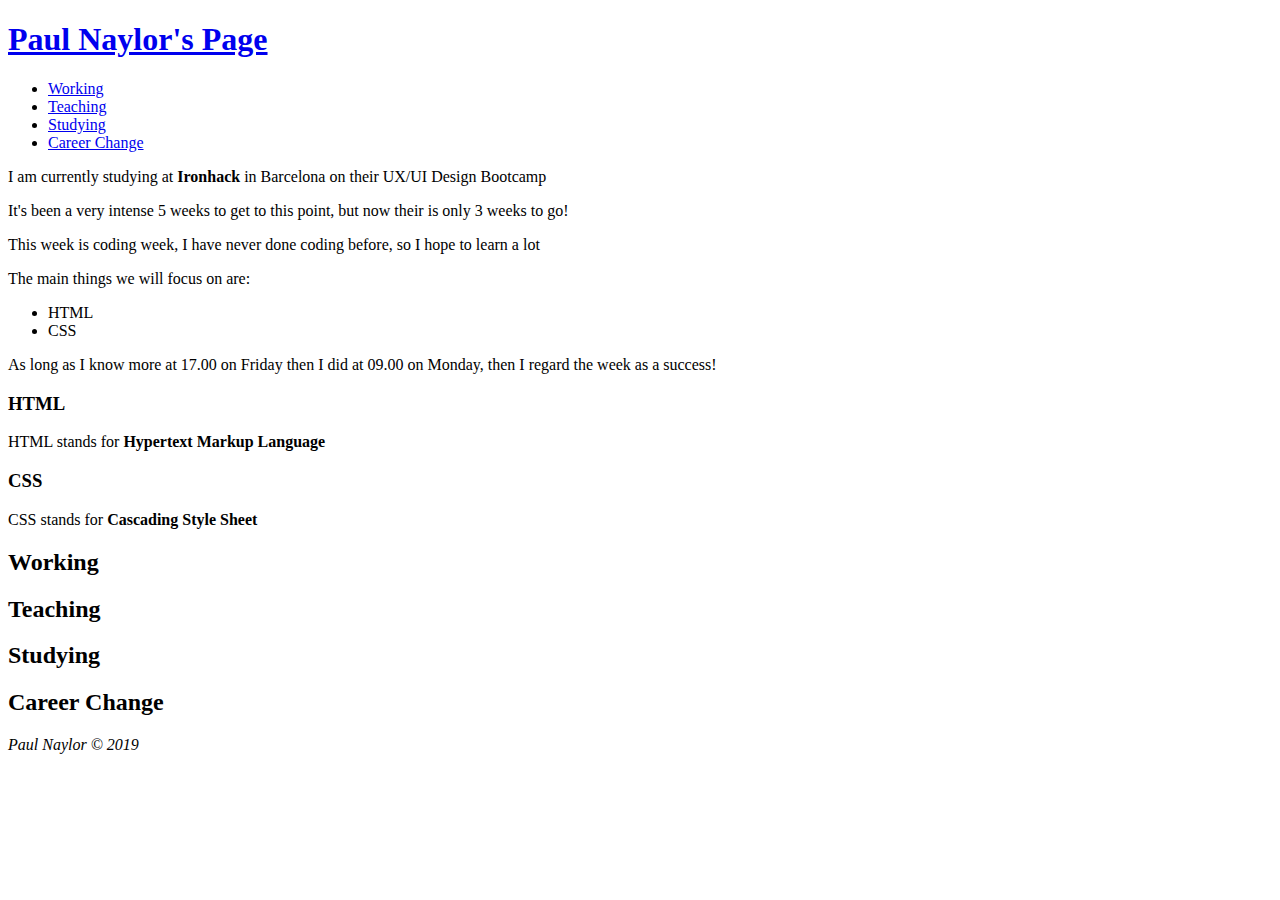
<file: index.html>
<!DOCTYPE html>
<html lang="en">
<head>
    <meta charset="UTF-8">
    <meta name="viewport" content="width=device-width, initial-scale=1.0">
    <meta http-equiv="X-UA-Compatible" content="ie=edge">
    <title>Document</title>
</head>
<body>
    <header >
        <h1>
            <a href="#">Paul Naylor's Page</a></h1>
        <nav>
            <ul>
            <li>
                <a href="#">Working</a>
            </li>
            <li>
                <a href="#">Teaching</a>
            </li>
            <li>
                <a href="#">Studying</a>
            </li>
            <li>
                <a href="#">Career Change</a>
            </li>
            </ul>
        </nav>
    </header>
    <main>
        <p>I am currently studying at <strong>Ironhack</strong> in Barcelona on their UX/UI Design Bootcamp</p>
        <p>It's been a very intense 5 weeks to get to this point, but now their is only 3 weeks to go!</p>
        <p>This week is coding week, I have never done coding before, so I hope to learn a lot</p>
        <p>The main things we will focus on are:</p>
        <ul>
            <li>HTML</li>
            <li>CSS</li>
        </ul>
        <p>As long as I know more at 17.00 on Friday then I did at 09.00 on Monday, then I regard the week as a success!</p>
        <h3>HTML</h3>
        <p>HTML stands for <strong>Hypertext Markup Language</strong></p>
        <h3>CSS</h3>
        <p>CSS stands for <strong>Cascading Style Sheet</strong></p>
    </main>
<main>
<h2>Working</h2>
<h2>Teaching</h2>
<h2>Studying</h2>
<h2>Career Change</h2>
</main>
    <footer>
        <p><i>Paul Naylor © 2019</i></p>
    </footer>
</body>
</html>
</file>
